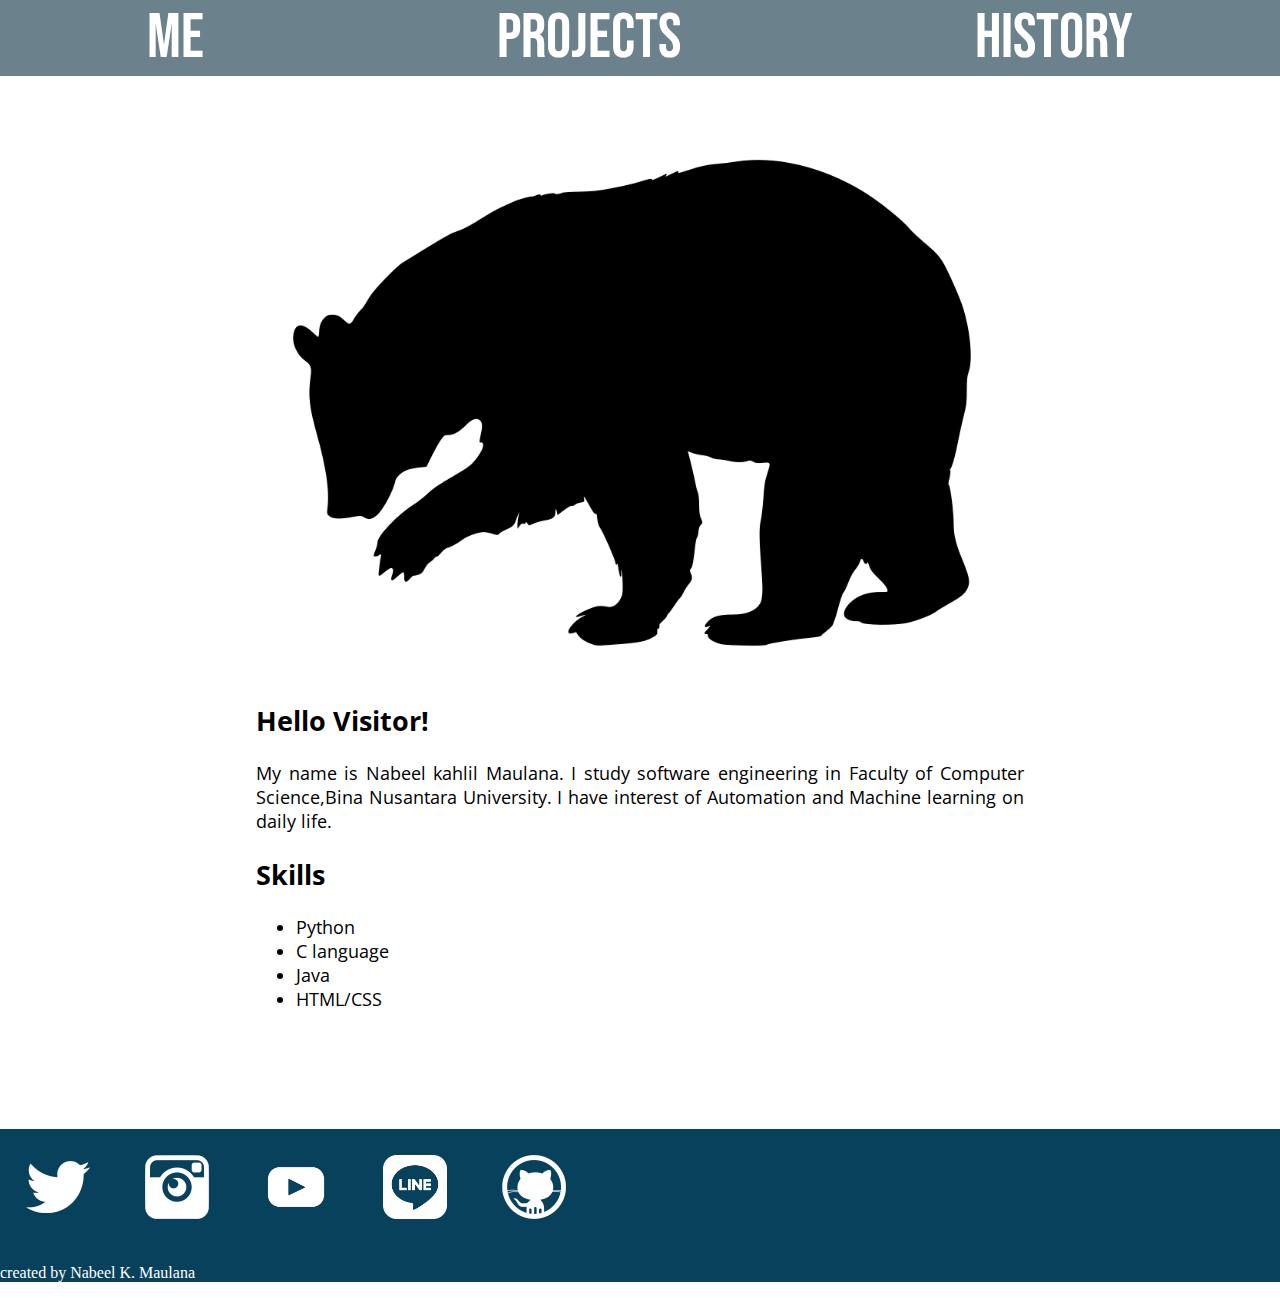
<file: index.html>
<!DOCTYPE html>
<html>
    <head>
        <title>Nabeel's website</title>
        <link rel="stylesheet" text="text/css" href="webStyles.css">
        <link href="https://fonts.googleapis.com/css?family=Bebas+Neue&display=swap" rel="stylesheet">
        <link href="https://fonts.googleapis.com/css?family=Open+Sans&display=swap" rel="stylesheet">
    </head>

    <body>
        <nav>
            <a href="me.html">ME</a>
            <a href="#">Projects</a>
            <a href="#">History</a>
        </nav>

        <main>
            <img id="bear-cover" src="assets/BlackBearSilhouette.png" alt="Cover Image" width="100%">
            <article id="introduction">
                <h2>Hello Visitor!</h2>
                <p>My name is Nabeel kahlil Maulana. I study software engineering in Faculty of Computer Science,Bina Nusantara University. I have interest of Automation and Machine learning on daily life.</p>
            </article>

            <article id="skills">
                <h2>Skills</h2>
                <ul>
                    <li>Python</li>
                    <li>C language</li>
                    <li>Java</li>
                    <li>HTML/CSS</li>
                </ul>
                
            </article>
        </main>

        <footer>
            <a href="https://twitter.com/Nabeel403"><img src="assets/twitter_icon.png"></a>
            <a href="#"><img src="assets/instagram_icon.png"></a>
            <a href="#"><img src="assets/youtube_icon.png"></a>
            <span><img src="assets/line_icon.png">
            <a href="https://github.com/chawza"><img src="assets/github_icon.png"></a>
            <p style="color: white">created by Nabeel K. Maulana</p>
        </footer>
    </body>
</html>
</file>
<file: webStyles.css>
body{
    margin: 0px;
}
nav {
    background-color: #6B818C;
    font-family: 'Bebas Neue', cursive;
    font-size: 7vh;
    text-align: center;
    text-decoration: none;
    justify-content: space-around;
    display: flex;
    position: sticky;
    top: 0;
}
a {
    text-decoration: none;
    color:black;
    color: white;
}
a:hover {
    color: #CC2936;
}

main {
    font-family: 'Open Sans', sans-serif;
    font-size: 2vh;
    width: 60%;
    margin: auto;
    padding: 50px;
}

#introduction {
    text-align: justify;
}

footer {
    background-color: #08415C;
    margin-top: 50px;
}

footer img {
    padding: 2%;
    width : 5%
}
</file>
